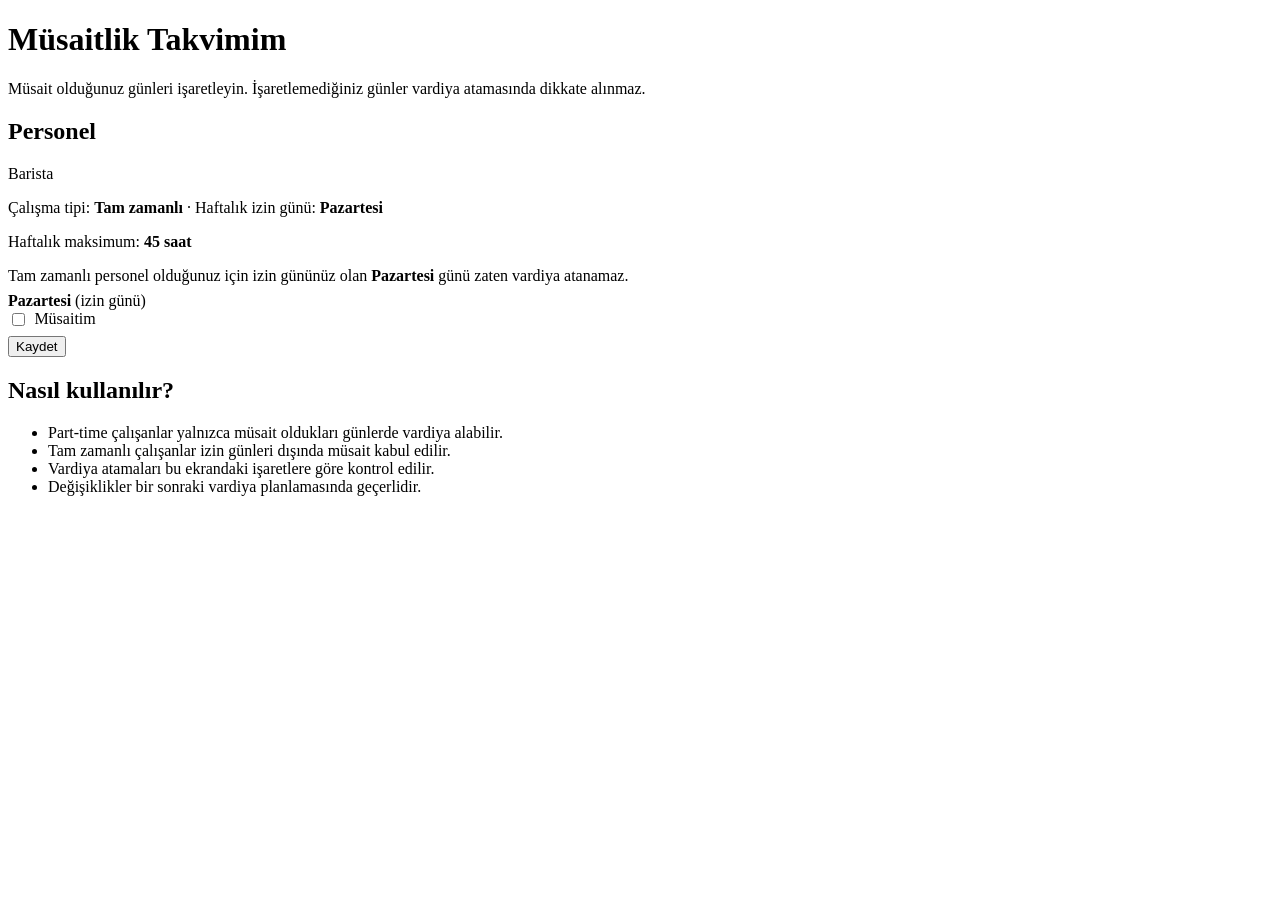
<file: src/main/resources/templates/musaitlik/index.html>
<!DOCTYPE html>
<html lang="tr" xmlns:th="http://www.thymeleaf.org">
<head th:replace="~{fragments/layout :: head('Müsaitlik')}"></head>
<body>
<nav th:replace="~{fragments/layout :: nav}"></nav>
<main class="kapsayici">
    <div th:replace="~{fragments/layout :: uyarilar}"></div>

    <div class="sayfa-baslik">
        <div>
            <h1>Müsaitlik Takvimim</h1>
            <p class="alt-yazi">Müsait olduğunuz günleri işaretleyin. İşaretlemediğiniz günler vardiya atamasında
                dikkate alınmaz.</p>
        </div>
    </div>

    <div class="izgara izgara-2">
        <section class="kart">
            <div class="kart-baslik">
                <h2 th:text="${personel.adSoyad}">Personel</h2>
                <span class="rozet" th:text="${personel.pozisyon.etiket}">Barista</span>
            </div>
            <p class="metin-soluk">
                Çalışma tipi: <strong th:text="${personel.calismaTipi.etiket}">Tam zamanlı</strong>
                <span th:if="${personel.haftalikOffGunu != null}">
                    &middot; Haftalık izin günü:
                    <strong th:text="${@yardim.gunAdi(personel.haftalikOffGunu)}">Pazartesi</strong>
                </span>
            </p>
            <p class="metin-soluk">Haftalık maksimum: <strong th:text="${personel.haftalikMaxSaat + ' saat'}">45 saat</strong></p>

            <div class="uyari uyari-bilgi mt-1" th:if="${personel.haftalikOffGunu != null}">
                Tam zamanlı personel olduğunuz için izin gününüz olan
                <strong th:text="${@yardim.gunAdi(personel.haftalikOffGunu)}">Pazartesi</strong>
                günü zaten vardiya atanamaz.
            </div>

            <form th:action="@{/musaitlik}" method="post" class="form-dikey mt-2">
                <div th:each="gun : ${gunler}" class="onay-kutu"
                     style="justify-content:space-between;border-bottom:1px solid var(--sinir);padding:.45rem 0;">
                    <span>
                        <strong th:text="${@yardim.gunAdi(gun)}">Pazartesi</strong>
                        <span class="metin-kucuk metin-soluk"
                              th:if="${personel.haftalikOffGunu != null and personel.haftalikOffGunu == gun}">
                            (izin günü)
                        </span>
                    </span>
                    <label style="display:flex;align-items:center;gap:.4rem;font-weight:500;">
                        <input type="checkbox" name="gunler" th:value="${gun}"
                               th:checked="${musaitlikler.get(gun)}">
                        Müsaitim
                    </label>
                </div>
                <button type="submit" class="btn btn-birincil mt-2">Kaydet</button>
            </form>
        </section>

        <section class="kart">
            <h2>Nasıl kullanılır?</h2>
            <ul class="metin-soluk">
                <li>Part-time çalışanlar yalnızca müsait oldukları günlerde vardiya alabilir.</li>
                <li>Tam zamanlı çalışanlar izin günleri dışında müsait kabul edilir.</li>
                <li>Vardiya atamaları bu ekrandaki işaretlere göre kontrol edilir.</li>
                <li>Değişiklikler bir sonraki vardiya planlamasında geçerlidir.</li>
            </ul>
        </section>
    </div>
</main>
</body>
</html>
</file>
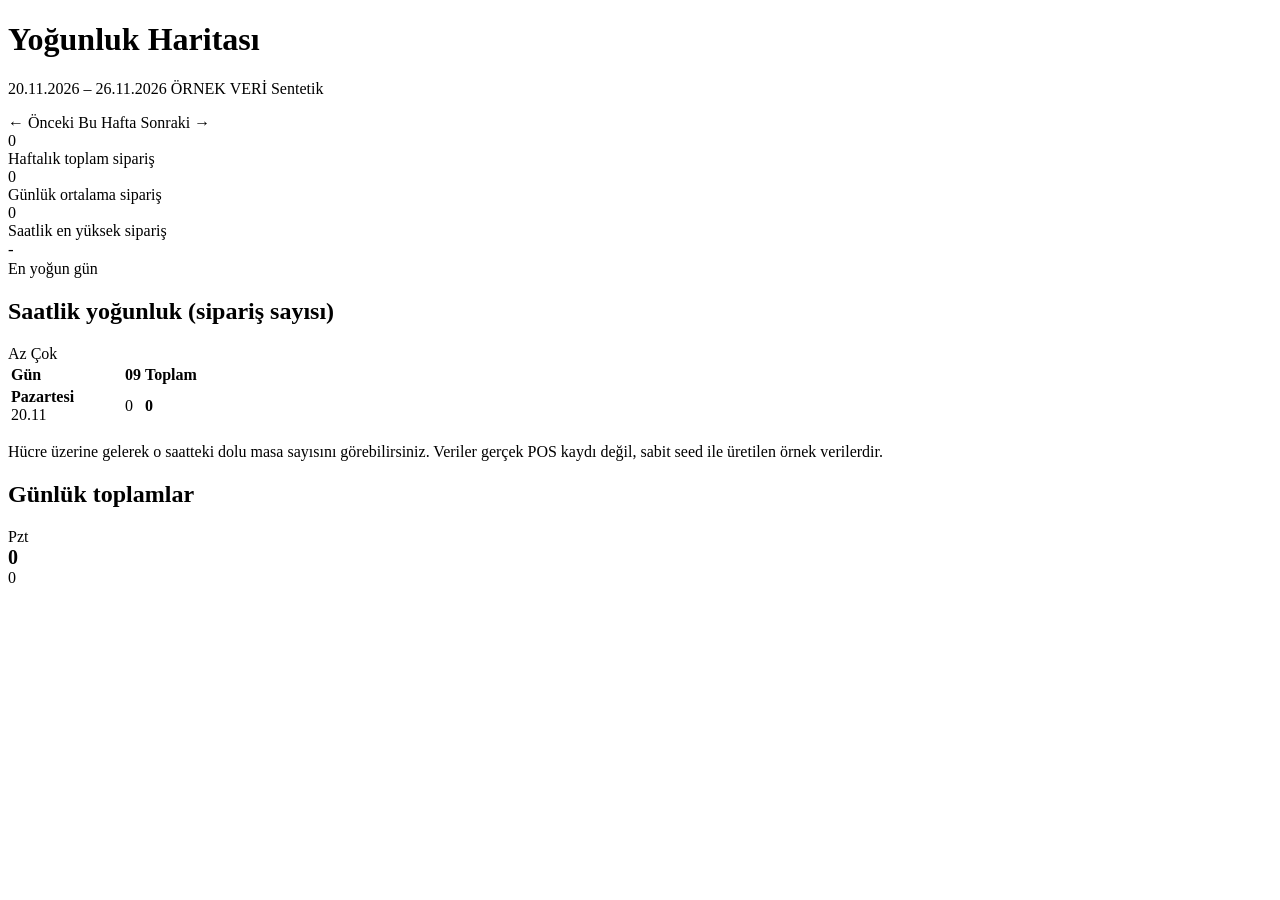
<file: src/main/resources/templates/yogunluk/index.html>
<!DOCTYPE html>
<html lang="tr" xmlns:th="http://www.thymeleaf.org">
<head th:replace="~{fragments/layout :: head('Yoğunluk')}"></head>
<body>
<nav th:replace="~{fragments/layout :: nav}"></nav>
<main class="kapsayici">
    <div th:replace="~{fragments/layout :: uyarilar}"></div>

    <div class="sayfa-baslik">
        <div>
            <h1>Yoğunluk Haritası</h1>
            <p class="alt-yazi">
                <span th:text="${@yardim.tarih(hafta.haftaBaslangici)}">20.11.2026</span>
                &ndash;
                <span th:text="${@yardim.tarih(hafta.haftaBitisi)}">26.11.2026</span>
                <span class="rozet rozet-sari">ÖRNEK VERİ</span>
                <span class="rozet rozet-gri">Sentetik</span>
            </p>
        </div>
        <div class="btn-grup">
            <a class="btn btn-sade" th:href="@{/yogunluk(hafta=${oncekiHafta})}">&larr; Önceki</a>
            <a class="btn btn-sade" th:href="@{/yogunluk(hafta=${bugun})}">Bu Hafta</a>
            <a class="btn btn-sade" th:href="@{/yogunluk(hafta=${sonrakiHafta})}">Sonraki &rarr;</a>
        </div>
    </div>

    <div class="izgara izgara-4 satir-arasi">
        <div class="istatistik">
            <div class="deger" th:text="${hafta.toplamSiparis}">0</div>
            <div class="etiket">Haftalık toplam sipariş</div>
        </div>
        <div class="istatistik">
            <div class="deger" th:text="${hafta.gunlukOrtalama}">0</div>
            <div class="etiket">Günlük ortalama sipariş</div>
        </div>
        <div class="istatistik">
            <div class="deger" th:text="${hafta.maxSiparis}">0</div>
            <div class="etiket">Saatlik en yüksek sipariş</div>
        </div>
        <div class="istatistik">
            <div class="deger" style="font-size:1.05rem;"
                  th:text="${hafta.enYogunGun != null ? @yardim.gunTarih(hafta.enYogunGun) : '-'}">-</div>
            <div class="etiket">En yoğun gün</div>
        </div>
    </div>

    <section class="kart">
        <div class="kart-baslik">
            <h2>Saatlik yoğunluk (sipariş sayısı)</h2>
            <div class="isi-lejant">
                <span>Az</span>
                <span class="kutu" style="background:rgba(47,107,79,0.10);"></span>
                <span class="kutu" style="background:rgba(47,107,79,0.30);"></span>
                <span class="kutu" style="background:rgba(47,107,79,0.50);"></span>
                <span class="kutu" style="background:rgba(47,107,79,0.70);"></span>
                <span class="kutu" style="background:rgba(47,107,79,0.92);"></span>
                <span>Çok</span>
            </div>
        </div>

        <div class="tablo-scroll">
            <table class="isi-tablo">
                <thead>
                <tr>
                    <th style="text-align:left;min-width:110px;">Gün</th>
                    <th th:each="saat : ${hafta.saatler}" th:text="${saat}">09</th>
                    <th>Toplam</th>
                </tr>
                </thead>
                <tbody>
                <tr th:each="satir : ${hafta.satirlar}">
                    <td style="text-align:left;">
                        <strong th:text="${@yardim.gunAdi(satir.tarih.dayOfWeek)}">Pazartesi</strong>
                        <div class="metin-kucuk metin-soluk" th:text="${@yardim.tarih(satir.tarih)}">20.11</div>
                    </td>
                    <td class="isi-hucre" th:each="h : ${satir.saatler}"
                        th:title="${h.baslik}"
                        th:style="|background:${h.renk};color:${h.yaziRengi};|"
                        th:text="${h.siparisSayisi}">0</td>
                    <td><strong th:text="${satir.toplamSiparis}">0</strong></td>
                </tr>
                </tbody>
            </table>
        </div>
        <p class="metin-soluk metin-kucuk mt-1">
            Hücre üzerine gelerek o saatteki dolu masa sayısını görebilirsiniz. Veriler gerçek POS kaydı değil,
            sabit seed ile üretilen örnek verilerdir.
        </p>
    </section>

    <section class="kart">
        <h2>Günlük toplamlar</h2>
        <div class="izgara izgara-4">
            <div th:each="satir : ${hafta.satirlar}">
                <div class="metin-kucuk metin-soluk"
                     th:text="${@yardim.gunAdi(satir.tarih.dayOfWeek) + ' ' + @yardim.tarih(satir.tarih)}">Pzt</div>
                <div style="font-size:1.25rem;font-weight:700;color:var(--kahve);"
                     th:text="${satir.toplamSiparis}">0</div>
                <div class="metin-kucuk metin-soluk" th:text="${satir.ortalama} + ' sipariş/saat ortalama'">0</div>
            </div>
        </div>
    </section>
</main>
</body>
</html>
</file>
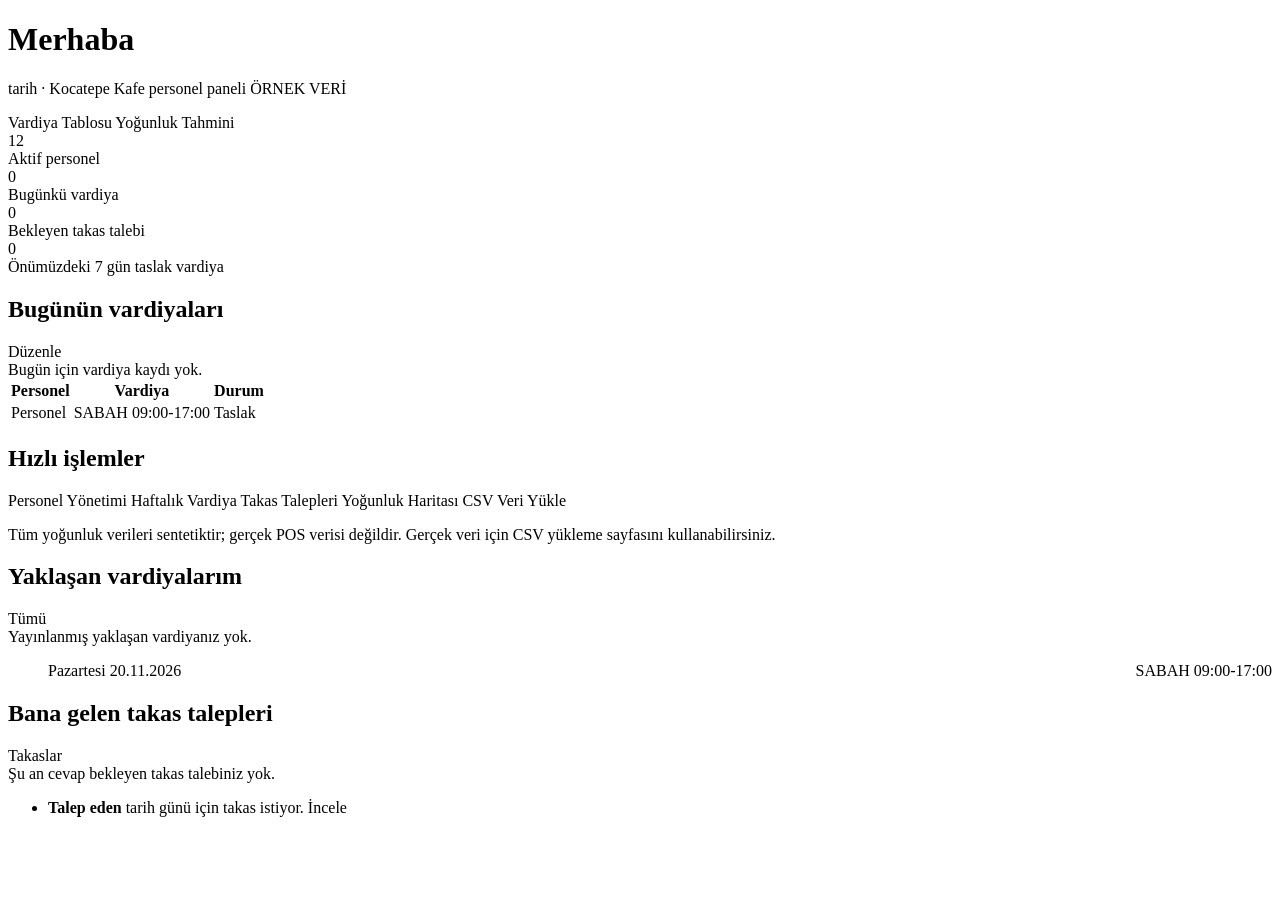
<file: src/main/resources/templates/dashboard.html>
<!DOCTYPE html>
<html lang="tr" xmlns:th="http://www.thymeleaf.org"
      xmlns:sec="http://www.thymeleaf.org/extras/spring-security">
<head th:replace="~{fragments/layout :: head('Panel')}"></head>
<body>
<nav th:replace="~{fragments/layout :: nav}"></nav>

<main class="kapsayici">
    <div th:replace="~{fragments/layout :: uyarilar}"></div>

    <div class="sayfa-baslik">
        <div>
            <h1>Merhaba</h1>
            <p class="alt-yazi">
                <span th:text="${@yardim.tarih(bugun)}">tarih</span>
                &middot; Kocatepe Kafe personel paneli
                <span class="rozet rozet-sari">ÖRNEK VERİ</span>
            </p>
        </div>
        <div class="btn-grup" sec:authorize="hasRole('YONETICI')">
            <a class="btn btn-birincil" th:href="@{/vardiya}">Vardiya Tablosu</a>
            <a class="btn btn-sade" th:href="@{/tahmin}">Yoğunluk Tahmini</a>
        </div>
    </div>

    <!-- YONETICI PANELI -->
    <div sec:authorize="hasRole('YONETICI')">
        <div class="izgara izgara-4 satir-arasi">
            <div class="istatistik">
                <div class="deger" th:text="${aktifPersonel}">12</div>
                <div class="etiket">Aktif personel</div>
            </div>
            <div class="istatistik">
                <div class="deger" th:text="${#lists.size(bugunkuVardiyalar)}">0</div>
                <div class="etiket">Bugünkü vardiya</div>
            </div>
            <div class="istatistik">
                <div class="deger" th:text="${bekleyenTakas}">0</div>
                <div class="etiket">Bekleyen takas talebi</div>
            </div>
            <div class="istatistik">
                <div class="deger" th:text="${taslakVardiya}">0</div>
                <div class="etiket">Önümüzdeki 7 gün taslak vardiya</div>
            </div>
        </div>

        <div class="izgara izgara-2">
            <section class="kart">
                <div class="kart-baslik">
                    <h2>Bugünün vardiyaları</h2>
                    <a class="btn btn-kucuk btn-sade" th:href="@{/vardiya(bugun=${bugun})}">Düzenle</a>
                </div>
                <div class="bos-durum" th:if="${#lists.isEmpty(bugunkuVardiyalar)}">
                    Bugün için vardiya kaydı yok.
                </div>
                <div class="tablo-scroll" th:unless="${#lists.isEmpty(bugunkuVardiyalar)}">
                    <table>
                        <thead>
                        <tr><th>Personel</th><th>Vardiya</th><th>Durum</th></tr>
                        </thead>
                        <tbody>
                        <tr th:each="v : ${bugunkuVardiyalar}">
                            <td th:text="${v.personel.adSoyad}">Personel</td>
                            <td>
                                <span class="rozet" th:text="${v.vardiyaTipi.etiket}">SABAH</span>
                                <span class="metin-kucuk metin-soluk"
                                      th:text="${@yardim.vardiyaSaat(v.vardiyaTipi)}">09:00-17:00</span>
                            </td>
                            <td>
                                <span class="rozet"
                                      th:classappend="${v.durum.name() == 'YAYINDA'} ? 'rozet-yesil' : 'rozet-sari'"
                                      th:text="${v.durum.etiket}">Taslak</span>
                            </td>
                        </tr>
                        </tbody>
                    </table>
                </div>
            </section>

            <section class="kart">
                <div class="kart-baslik">
                    <h2>Hızlı işlemler</h2>
                </div>
                <div class="btn-grup">
                    <a class="btn btn-kahve" th:href="@{/personel}">Personel Yönetimi</a>
                    <a class="btn btn-sade" th:href="@{/vardiya}">Haftalık Vardiya</a>
                    <a class="btn btn-sade" th:href="@{/takas}">Takas Talepleri</a>
                    <a class="btn btn-sade" th:href="@{/yogunluk}">Yoğunluk Haritası</a>
                    <a class="btn btn-sade" th:href="@{/csv}">CSV Veri Yükle</a>
                </div>
                <p class="metin-soluk mt-2">
                    Tüm yoğunluk verileri sentetiktir; gerçek POS verisi değildir. Gerçek veri için CSV yükleme
                    sayfasını kullanabilirsiniz.
                </p>
            </section>
        </div>
    </div>

    <!-- CALISAN PANELI -->
    <div sec:authorize="hasRole('CALISAN')">
        <div class="izgara izgara-2">
            <section class="kart">
                <div class="kart-baslik">
                    <h2>Yaklaşan vardiyalarım</h2>
                    <a class="btn btn-kucuk btn-sade" th:href="@{/vardiya}">Tümü</a>
                </div>
                <div class="bos-durum" th:if="${#lists.isEmpty(yaklasanVardiyalar)}">
                    Yayınlanmış yaklaşan vardiyanız yok.
                </div>
                <ul class="liste-temiz" th:unless="${#lists.isEmpty(yaklasanVardiyalar)}">
                    <li th:each="v : ${yaklasanVardiyalar}" style="display:flex;justify-content:space-between;gap:.5rem;">
                        <span th:text="${@yardim.gunTarih(v.tarih)}">Pazartesi 20.11.2026</span>
                        <span>
                            <span class="rozet" th:text="${v.vardiyaTipi.etiket}">SABAH</span>
                            <span class="metin-kucuk metin-soluk"
                                  th:text="${@yardim.vardiyaSaat(v.vardiyaTipi)}">09:00-17:00</span>
                        </span>
                    </li>
                </ul>
            </section>

            <section class="kart">
                <div class="kart-baslik">
                    <h2>Bana gelen takas talepleri</h2>
                    <a class="btn btn-kucuk btn-sade" th:href="@{/takas}">Takaslar</a>
                </div>
                <div class="bos-durum" th:if="${#lists.isEmpty(gelenTalepler)}">
                    Şu an cevap bekleyen takas talebiniz yok.
                </div>
                <ul class="liste-temiz" th:unless="${#lists.isEmpty(gelenTalepler)}">
                    <li th:each="t : ${gelenTalepler}">
                        <strong th:text="${t.talepEden.adSoyad}">Talep eden</strong>
                        <span th:text="${@yardim.gunTarih(t.vardiya.tarih)}">tarih</span> günü için takas istiyor.
                        <a th:href="@{/takas}">İncele</a>
                    </li>
                </ul>
            </section>
        </div>
    </div>
</main>
</body>
</html>
</file>
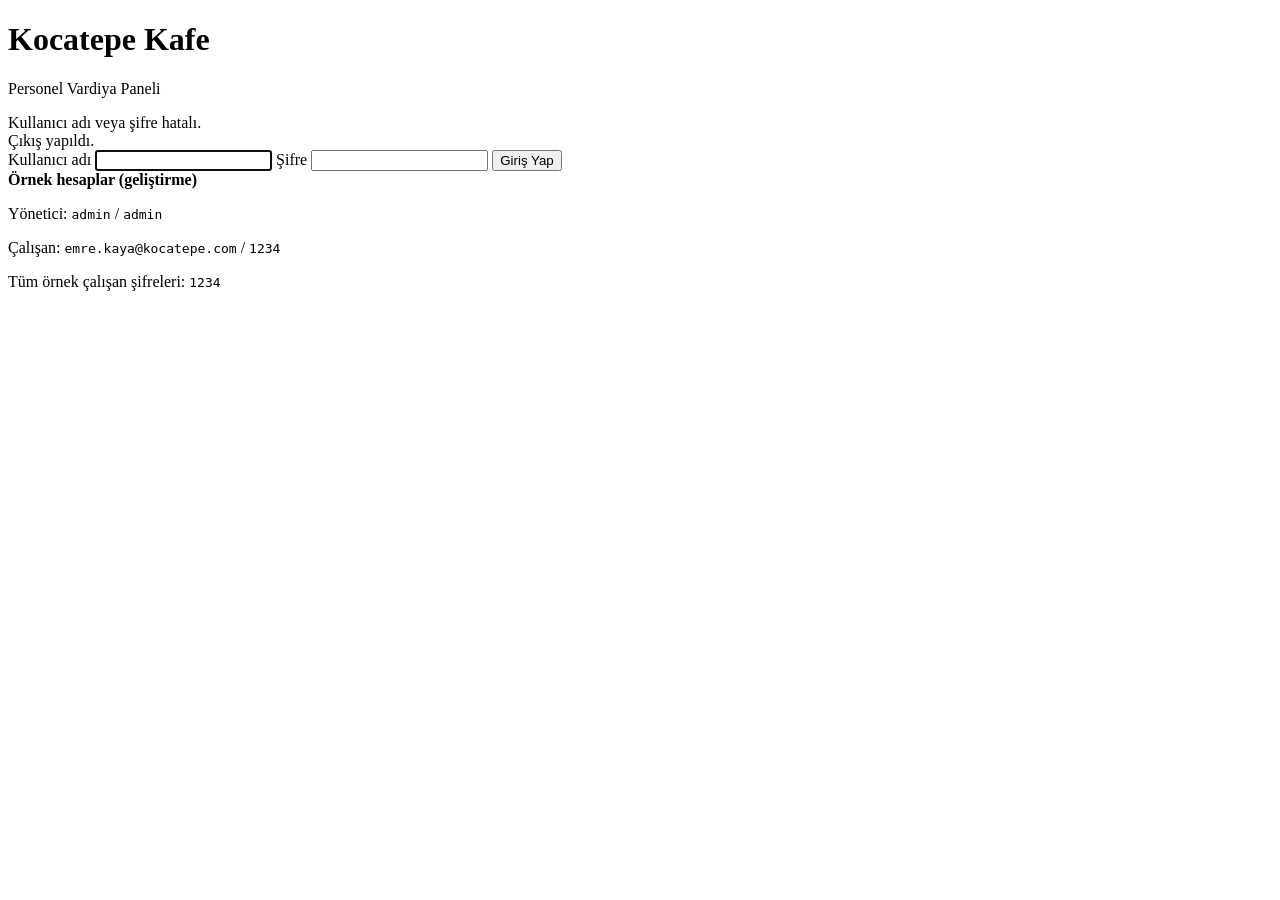
<file: src/main/resources/templates/login.html>
<!DOCTYPE html>
<html lang="tr" xmlns:th="http://www.thymeleaf.org">
<head>
    <meta charset="UTF-8">
    <meta name="viewport" content="width=device-width, initial-scale=1.0">
    <title>Giriş - Kocatepe Kafe</title>
    <link rel="stylesheet" th:href="@{/css/style.css}">
</head>
<body class="login-sayfa">
<div class="login-kart">
    <div class="marka">
        <h1>Kocatepe Kafe</h1>
        <p>Personel Vardiya Paneli</p>
    </div>

    <div class="uyari uyari-hata" th:if="${param.error}">
        Kullanıcı adı veya şifre hatalı.
    </div>
    <div class="uyari uyari-basari" th:if="${param.logout}">
        Çıkış yapıldı.
    </div>

    <form th:action="@{/giris}" method="post" class="form-dikey">
        <label for="username">Kullanıcı adı</label>
        <input type="text" id="username" name="username" autocomplete="username" required autofocus>

        <label for="password">Şifre</label>
        <input type="password" id="password" name="password" autocomplete="current-password" required>

        <button type="submit" class="btn btn-birincil btn-tam">Giriş Yap</button>
    </form>

    <div class="ornek-bilgi">
        <strong>Örnek hesaplar (geliştirme)</strong>
        <p>Yönetici: <code>admin</code> / <code>admin</code></p>
        <p>Çalışan: <code>emre.kaya@kocatepe.com</code> / <code>1234</code></p>
        <p>Tüm örnek çalışan şifreleri: <code>1234</code></p>
    </div>
</div>
</body>
</html>
</file>
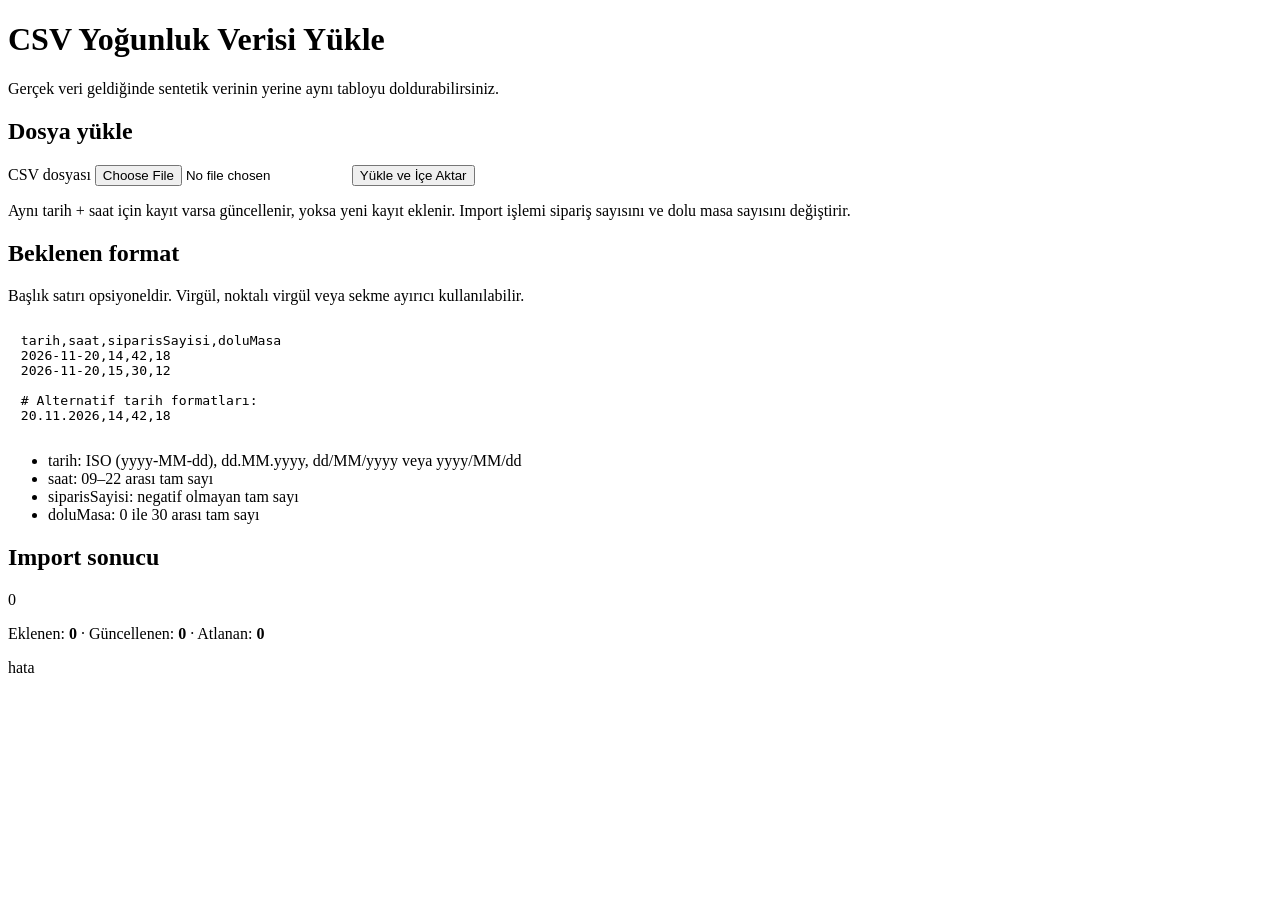
<file: src/main/resources/templates/csv/upload.html>
<!DOCTYPE html>
<html lang="tr" xmlns:th="http://www.thymeleaf.org">
<head th:replace="~{fragments/layout :: head('CSV Yükle')}"></head>
<body>
<nav th:replace="~{fragments/layout :: nav}"></nav>
<main class="kapsayici">
    <div th:replace="~{fragments/layout :: uyarilar}"></div>

    <div class="sayfa-baslik">
        <div>
            <h1>CSV Yoğunluk Verisi Yükle</h1>
            <p class="alt-yazi">Gerçek veri geldiğinde sentetik verinin yerine aynı tabloyu doldurabilirsiniz.</p>
        </div>
    </div>

    <div class="izgara izgara-2">
        <section class="kart">
            <h2>Dosya yükle</h2>
            <form th:action="@{/csv/yukle}" method="post" enctype="multipart/form-data" class="form-dikey">
                <label for="dosya">CSV dosyası</label>
                <input type="file" id="dosya" name="dosya" accept=".csv,text/csv" required>
                <button type="submit" class="btn btn-birincil mt-1">Yükle ve İçe Aktar</button>
            </form>
            <p class="metin-soluk mt-2">
                Aynı tarih + saat için kayıt varsa güncellenir, yoksa yeni kayıt eklenir.
                Import işlemi sipariş sayısını ve dolu masa sayısını değiştirir.
            </p>
        </section>

        <section class="kart">
            <h2>Beklenen format</h2>
            <p class="metin-soluk">Başlık satırı opsiyoneldir. Virgül, noktalı virgül veya sekme ayırıcı kullanılabilir.</p>
            <pre style="background:var(--krem);padding:.8rem;border-radius:8px;overflow-x:auto;font-size:.82rem;">tarih,saat,siparisSayisi,doluMasa
2026-11-20,14,42,18
2026-11-20,15,30,12

# Alternatif tarih formatları:
20.11.2026,14,42,18</pre>
            <ul class="metin-soluk metin-kucuk">
                <li>tarih: ISO (yyyy-MM-dd), dd.MM.yyyy, dd/MM/yyyy veya yyyy/MM/dd</li>
                <li>saat: 09–22 arası tam sayı</li>
                <li>siparisSayisi: negatif olmayan tam sayı</li>
                <li>doluMasa: 0 ile 30 arası tam sayı</li>
            </ul>
        </section>
    </div>

    <section class="kart" th:if="${sonuc != null}">
        <div class="kart-baslik">
            <h2>Import sonucu</h2>
            <span class="rozet rozet-yesil" th:text="${sonuc.toplam + ' kayit islendi'}">0</span>
        </div>
        <p>Eklenen: <strong th:text="${sonuc.eklenen}">0</strong> &middot;
            Güncellenen: <strong th:text="${sonuc.guncellenen}">0</strong> &middot;
            Atlanan: <strong th:text="${sonuc.atlanan}">0</strong></p>
        <div class="uyari uyari-hata" th:if="${not #lists.isEmpty(sonuc.hatalar)}">
            <div th:each="h : ${sonuc.hatalar}" th:text="${h}">hata</div>
        </div>
    </section>
</main>
</body>
</html>
</file>
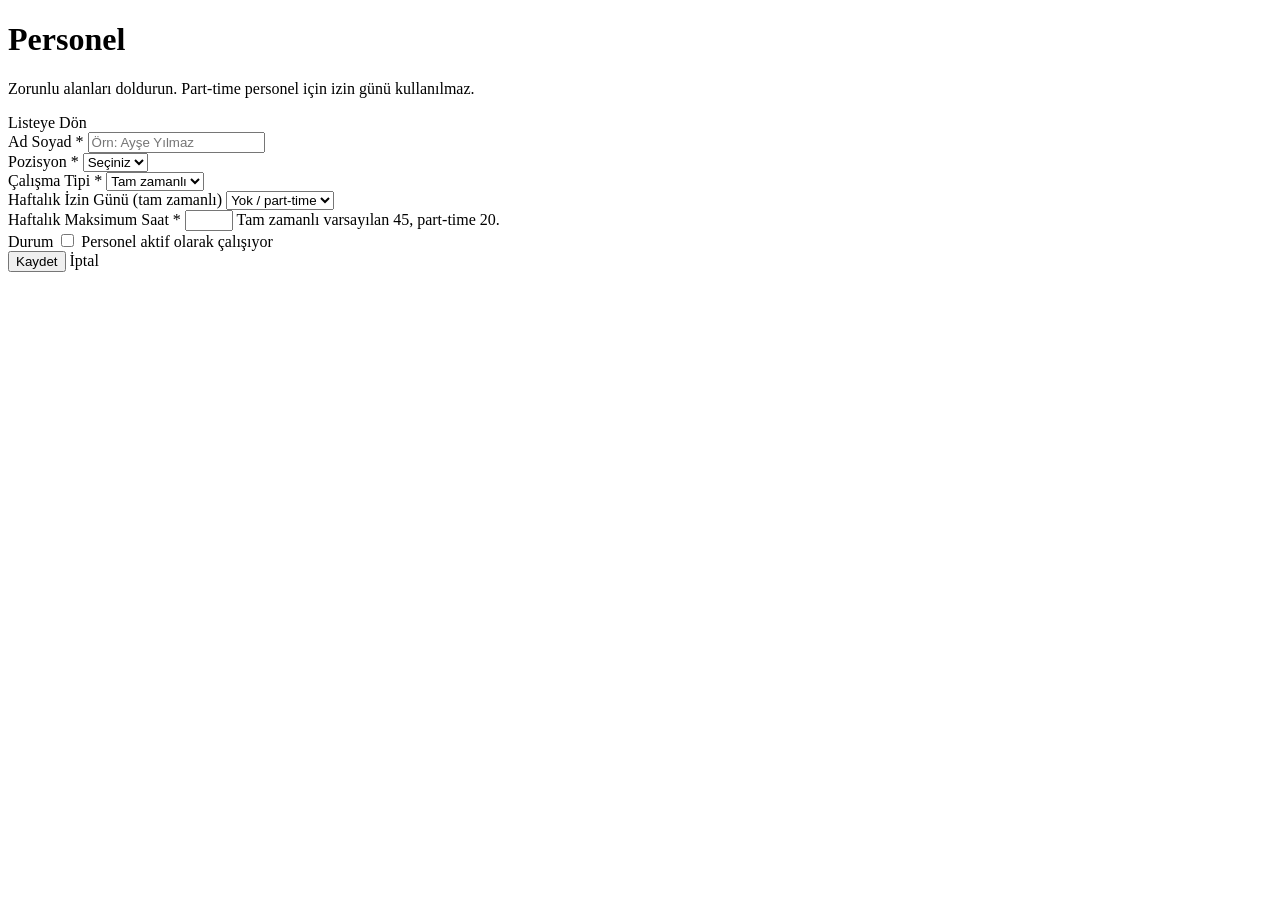
<file: src/main/resources/templates/personel/form.html>
<!DOCTYPE html>
<html lang="tr" xmlns:th="http://www.thymeleaf.org">
<head th:replace="~{fragments/layout :: head(${baslik})}"></head>
<body>
<nav th:replace="~{fragments/layout :: nav}"></nav>
<main class="kapsayici">
    <div class="sayfa-baslik">
        <div>
            <h1 th:text="${baslik}">Personel</h1>
            <p class="alt-yazi">Zorunlu alanları doldurun. Part-time personel için izin günü kullanılmaz.</p>
        </div>
        <a class="btn btn-sade" th:href="@{/personel}">Listeye Dön</a>
    </div>

    <section class="kart" style="max-width:720px;">
        <form th:action="${form.id == null} ? @{/personel/yeni} : @{/personel/{id}/duzenle(id=${form.id})}"
              th:object="${form}" method="post" class="form-dikey">
            <div class="uyari uyari-hata" th:if="${#fields.hasGlobalErrors()}">
                <div th:each="err : ${#fields.globalErrors()}" th:text="${err}"></div>
            </div>
            <div class="form-satir">
                <div class="form-grup">
                    <label for="adSoyad">Ad Soyad *</label>
                    <input type="text" id="adSoyad" th:field="*{adSoyad}" placeholder="Örn: Ayşe Yılmaz">
                    <span class="metin-kucuk" style="color:var(--kirmizi);"
                          th:if="${#fields.hasErrors('adSoyad')}" th:errors="*{adSoyad}"></span>
                </div>
                <div class="form-grup">
                    <label for="pozisyon">Pozisyon *</label>
                    <select id="pozisyon" th:field="*{pozisyon}">
                        <option value="">Seçiniz</option>
                        <option th:each="p : ${pozisyonlar}" th:value="${p}" th:text="${p.etiket}">Barista</option>
                    </select>
                    <span class="metin-kucuk" style="color:var(--kirmizi);"
                          th:if="${#fields.hasErrors('pozisyon')}" th:errors="*{pozisyon}"></span>
                </div>
            </div>

            <div class="form-satir">
                <div class="form-grup">
                    <label for="calismaTipi">Çalışma Tipi *</label>
                    <select id="calismaTipi" th:field="*{calismaTipi}">
                        <option th:each="c : ${calismaTipleri}" th:value="${c}" th:text="${c.etiket}">Tam zamanlı</option>
                    </select>
                </div>
                <div class="form-grup">
                    <label for="haftalikOffGunu">Haftalık İzin Günü (tam zamanlı)</label>
                    <select id="haftalikOffGunu" th:field="*{haftalikOffGunu}">
                        <option value="">Yok / part-time</option>
                        <option th:each="g : ${gunler}" th:value="${g}" th:text="${@yardim.gunAdi(g)}">Pazartesi</option>
                    </select>
                </div>
            </div>

            <div class="form-satir">
                <div class="form-grup">
                    <label for="haftalikMaxSaat">Haftalık Maksimum Saat *</label>
                    <input type="number" id="haftalikMaxSaat" th:field="*{haftalikMaxSaat}" min="1" max="80">
                    <span class="metin-kucuk metin-soluk">Tam zamanlı varsayılan 45, part-time 20.</span>
                    <span class="metin-kucuk" style="color:var(--kirmizi);"
                          th:if="${#fields.hasErrors('haftalikMaxSaat')}" th:errors="*{haftalikMaxSaat}"></span>
                </div>
                <div class="form-grup">
                    <label>Durum</label>
                    <label class="onay-kutu">
                        <input type="checkbox" th:field="*{aktif}">
                        Personel aktif olarak çalışıyor
                    </label>
                </div>
            </div>

            <div class="btn-grup mt-2">
                <button type="submit" class="btn btn-birincil">Kaydet</button>
                <a class="btn btn-sade" th:href="@{/personel}">İptal</a>
            </div>
        </form>
    </section>
</main>

<script>
    // Çalışma tipi değişince makul varsayılan haftalık limiti öner.
    (function () {
        const tip = document.getElementById('calismaTipi');
        const saat = document.getElementById('haftalikMaxSaat');
        if (!tip || !saat) return;
        tip.addEventListener('change', function () {
            if (!saat.value || saat.value === '45' || saat.value === '20') {
                saat.value = tip.value === 'PART_TIME' ? 20 : 45;
            }
        });
    })();
</script>
</body>
</html>
</file>
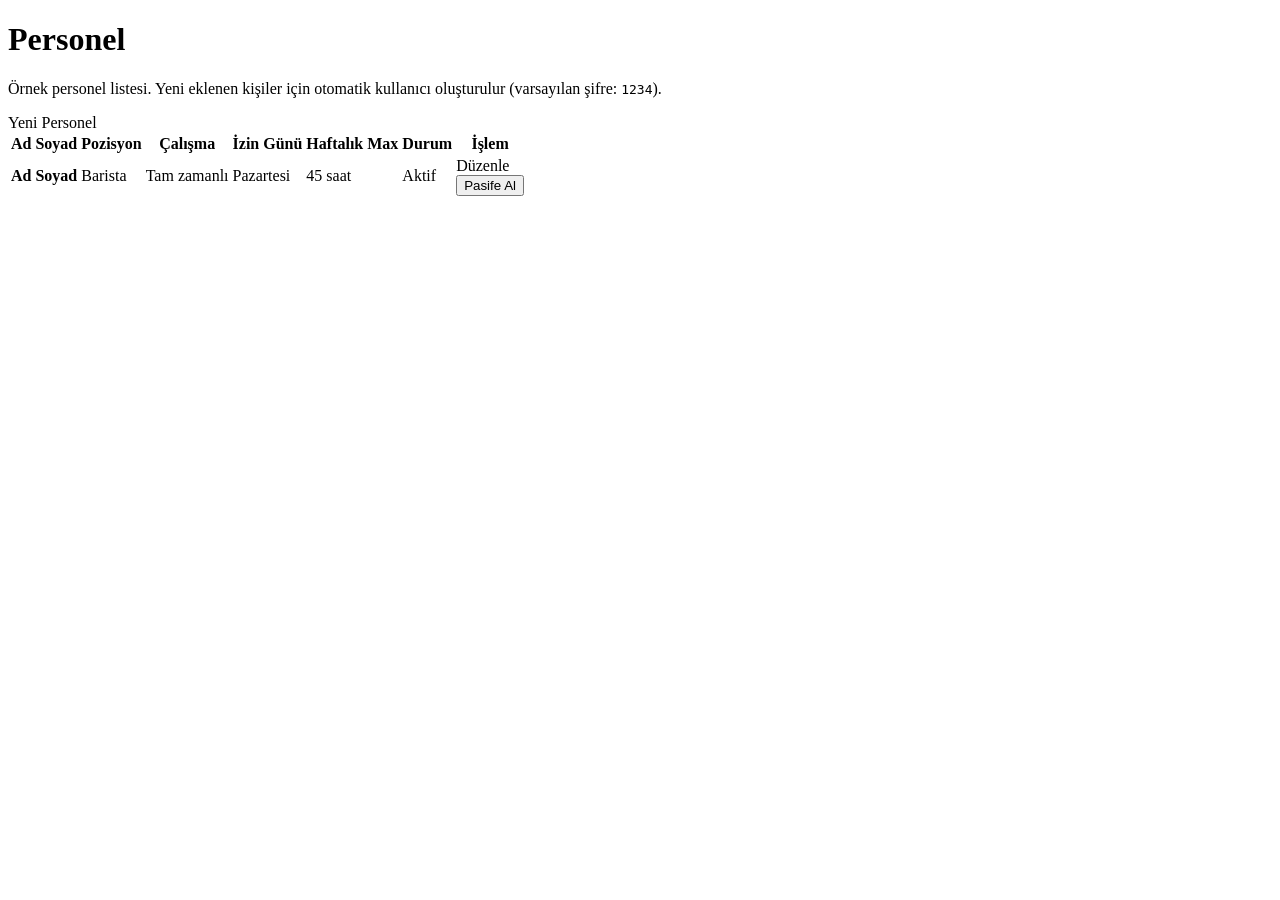
<file: src/main/resources/templates/personel/liste.html>
<!DOCTYPE html>
<html lang="tr" xmlns:th="http://www.thymeleaf.org">
<head th:replace="~{fragments/layout :: head('Personel')}"></head>
<body>
<nav th:replace="~{fragments/layout :: nav}"></nav>
<main class="kapsayici">
    <div th:replace="~{fragments/layout :: uyarilar}"></div>

    <div class="sayfa-baslik">
        <div>
            <h1>Personel</h1>
            <p class="alt-yazi">Örnek personel listesi. Yeni eklenen kişiler için otomatik kullanıcı oluşturulur
                (varsayılan şifre: <code>1234</code>).</p>
        </div>
        <a class="btn btn-birincil" th:href="@{/personel/yeni}">Yeni Personel</a>
    </div>

    <section class="kart">
        <div class="tablo-scroll">
            <table>
                <thead>
                <tr>
                    <th>Ad Soyad</th>
                    <th>Pozisyon</th>
                    <th>Çalışma</th>
                    <th>İzin Günü</th>
                    <th>Haftalık Max</th>
                    <th>Durum</th>
                    <th class="sag">İşlem</th>
                </tr>
                </thead>
                <tbody>
                <tr th:each="p : ${personeller}">
                    <td><strong th:text="${p.adSoyad}">Ad Soyad</strong></td>
                    <td th:text="${p.pozisyon.etiket}">Barista</td>
                    <td th:text="${p.calismaTipi.etiket}">Tam zamanlı</td>
                    <td th:text="${p.haftalikOffGunu != null ? @yardim.gunAdi(p.haftalikOffGunu) : '-'}">Pazartesi</td>
                    <td th:text="${p.haftalikMaxSaat + ' saat'}">45 saat</td>
                    <td>
                        <span class="rozet"
                              th:classappend="${p.aktif} ? 'rozet-yesil' : 'rozet-gri'"
                              th:text="${p.aktif ? 'Aktif' : 'Pasif'}">Aktif</span>
                    </td>
                    <td class="sag">
                        <div class="btn-grup" style="justify-content:flex-end;">
                            <a class="btn btn-kucuk btn-sade" th:href="@{/personel/{id}/duzenle(id=${p.id})}">Düzenle</a>
                            <form th:action="@{/personel/{id}/durum(id=${p.id})}" method="post" class="mb-0">
                                <button type="submit" class="btn btn-kucuk"
                                        th:classappend="${p.aktif} ? 'btn-tehlike' : 'btn-birincil'"
                                        th:text="${p.aktif ? 'Pasife Al' : 'Aktif Et'}">Pasife Al</button>
                            </form>
                        </div>
                    </td>
                </tr>
                </tbody>
            </table>
        </div>
    </section>
</main>
</body>
</html>
</file>
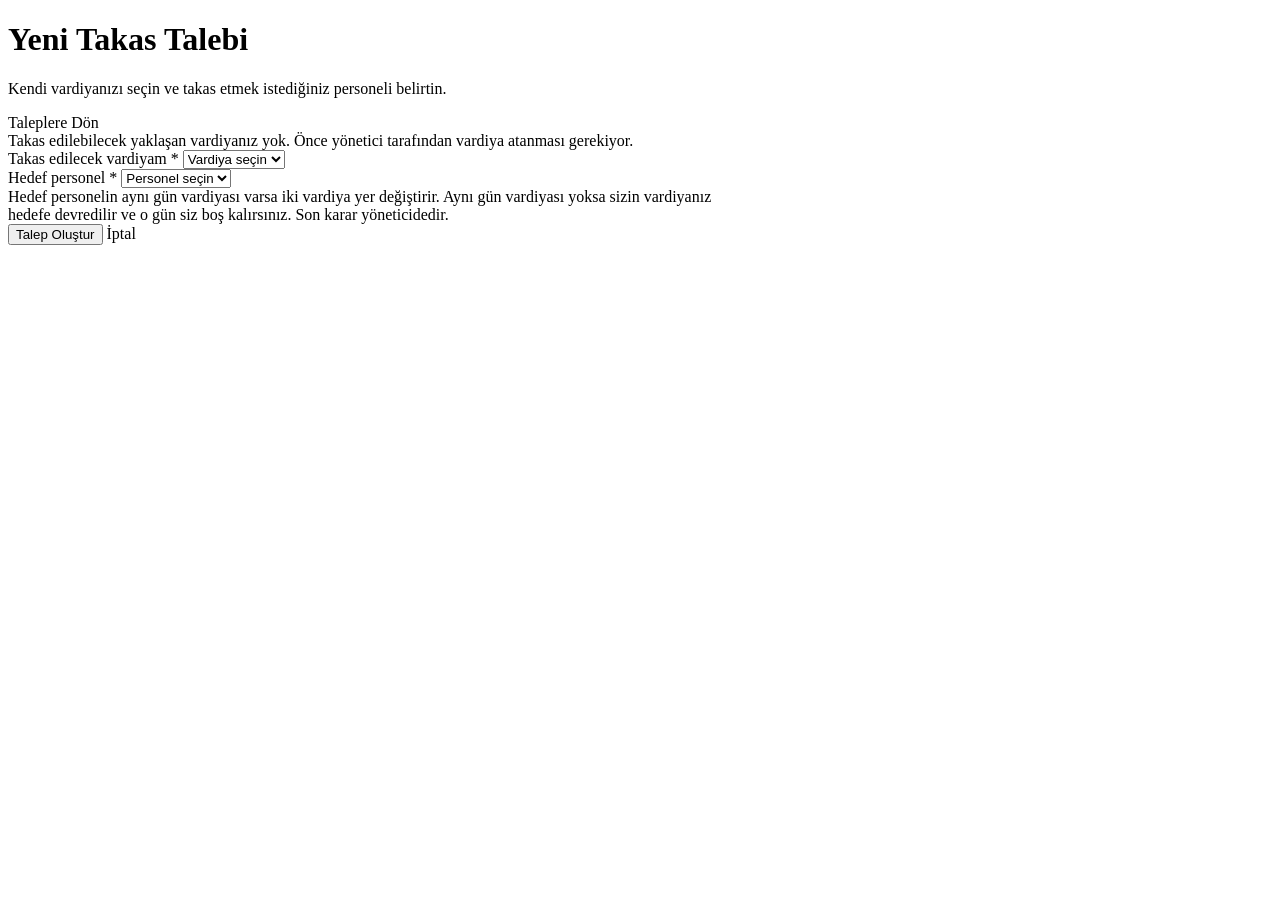
<file: src/main/resources/templates/takas/form.html>
<!DOCTYPE html>
<html lang="tr" xmlns:th="http://www.thymeleaf.org">
<head th:replace="~{fragments/layout :: head('Yeni Takas')}"></head>
<body>
<nav th:replace="~{fragments/layout :: nav}"></nav>
<main class="kapsayici">
    <div th:replace="~{fragments/layout :: uyarilar}"></div>

    <div class="sayfa-baslik">
        <div>
            <h1>Yeni Takas Talebi</h1>
            <p class="alt-yazi">Kendi vardiyanızı seçin ve takas etmek istediğiniz personeli belirtin.</p>
        </div>
        <a class="btn btn-sade" th:href="@{/takas}">Taleplere Dön</a>
    </div>

    <section class="kart" style="max-width:720px;">
        <div class="bos-durum" th:if="${#lists.isEmpty(vardiyalar)}">
            Takas edilebilecek yaklaşan vardiyanız yok. Önce yönetici tarafından vardiya atanması gerekiyor.
        </div>

        <form th:action="@{/takas/yeni}" method="post" th:object="${form}" class="form-dikey"
              th:if="${not #lists.isEmpty(vardiyalar)}">
            <div class="form-grup">
                <label for="vardiyaId">Takas edilecek vardiyam *</label>
                <select id="vardiyaId" th:field="*{vardiyaId}">
                    <option value="">Vardiya seçin</option>
                    <option th:each="v : ${vardiyalar}" th:value="${v.id}"
                            th:text="${@yardim.gunTarih(v.tarih) + ' - ' + v.vardiyaTipi.etiket + ' (' + @yardim.vardiyaSaat(v.vardiyaTipi) + ')' + (v.durum.name() == 'TASLAK' ? ' [Taslak]' : '')}">
                        Vardiya
                    </option>
                </select>
                <span class="metin-kucuk" style="color:var(--kirmizi);"
                      th:if="${#fields.hasErrors('vardiyaId')}" th:errors="*{vardiyaId}"></span>
            </div>

            <div class="form-grup">
                <label for="hedefPersonelId">Hedef personel *</label>
                <select id="hedefPersonelId" th:field="*{hedefPersonelId}">
                    <option value="">Personel seçin</option>
                    <option th:each="p : ${hedefler}" th:value="${p.id}"
                            th:text="${p.adSoyad + ' - ' + p.pozisyon.etiket + ' (' + p.calismaTipi.etiket + ')'}">
                        Personel
                    </option>
                </select>
                <span class="metin-kucuk" style="color:var(--kirmizi);"
                      th:if="${#fields.hasErrors('hedefPersonelId')}" th:errors="*{hedefPersonelId}"></span>
            </div>

            <div class="uyari uyari-bilgi">
                Hedef personelin aynı gün vardiyası varsa iki vardiya yer değiştirir. Aynı gün vardiyası yoksa
                sizin vardiyanız hedefe devredilir ve o gün siz boş kalırsınız. Son karar yöneticidedir.
            </div>

            <div class="btn-grup">
                <button type="submit" class="btn btn-birincil">Talep Oluştur</button>
                <a class="btn btn-sade" th:href="@{/takas}">İptal</a>
            </div>
        </form>
    </section>
</main>
</body>
</html>
</file>
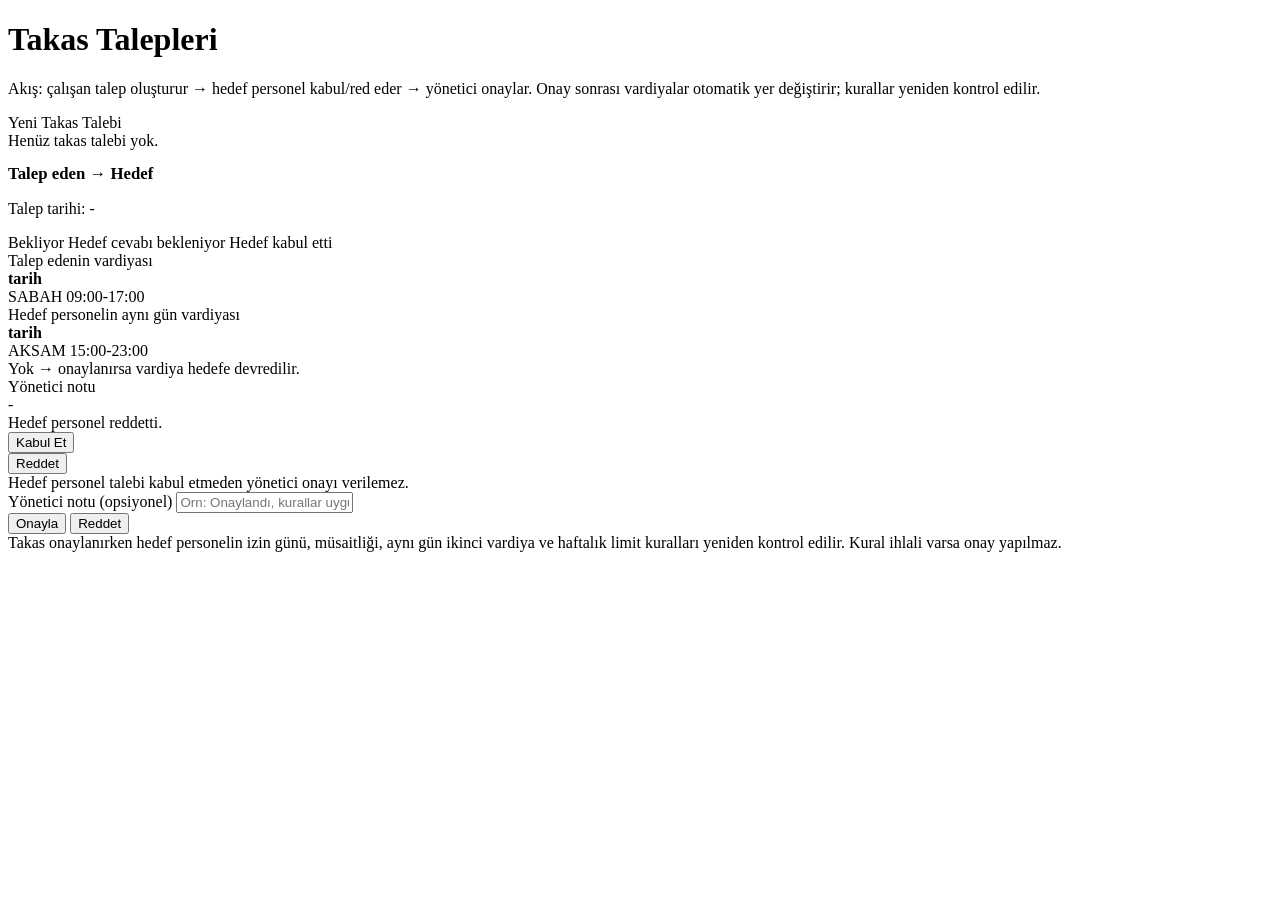
<file: src/main/resources/templates/takas/liste.html>
<!DOCTYPE html>
<html lang="tr" xmlns:th="http://www.thymeleaf.org"
      xmlns:sec="http://www.thymeleaf.org/extras/spring-security">
<head th:replace="~{fragments/layout :: head('Takas Talepleri')}"></head>
<body>
<nav th:replace="~{fragments/layout :: nav}"></nav>
<main class="kapsayici">
    <div th:replace="~{fragments/layout :: uyarilar}"></div>

    <div class="sayfa-baslik">
        <div>
            <h1>Takas Talepleri</h1>
            <p class="alt-yazi">
                Akış: çalışan talep oluşturur &rarr; hedef personel kabul/red eder &rarr; yönetici onaylar.
                Onay sonrası vardiyalar otomatik yer değiştirir; kurallar yeniden kontrol edilir.
            </p>
        </div>
        <a sec:authorize="hasRole('CALISAN')" class="btn btn-birincil" th:href="@{/takas/yeni}">Yeni Takas Talebi</a>
    </div>

    <div class="bos-durum" th:if="${#lists.isEmpty(takaslar)}">
        Henüz takas talebi yok.
    </div>

    <div class="izgara" th:unless="${#lists.isEmpty(takaslar)}">
        <section class="kart" th:each="t : ${takaslar}">
            <div class="kart-baslik">
                <div>
                    <h2 style="font-size:1.05rem;">
                        <span th:text="${t.talepEden.adSoyad}">Talep eden</span>
                        &rarr;
                        <span th:text="${t.hedefPersonel.adSoyad}">Hedef</span>
                    </h2>
                    <p class="metin-soluk metin-kucuk">
                        Talep tarihi: <span th:text="${@yardim.tarihSaat(t.olusturmaTarihi)}">-</span>
                    </p>
                </div>
                <div class="btn-grup">
                    <span class="rozet"
                          th:classappend="${t.durum.name() == 'ONAYLANDI' ? 'rozet-yesil' : (t.durum.name() == 'REDDEDILDI' ? 'rozet-kirmizi' : 'rozet-sari')}"
                          th:text="${t.durum.etiket}">Bekliyor</span>
                    <span class="rozet rozet-gri" th:if="${t.hedefBekliyor}">Hedef cevabı bekleniyor</span>
                    <span class="rozet rozet-yesil" th:if="${t.hedefKabulEtti and t.durum.name() == 'BEKLIYOR'}">Hedef kabul etti</span>
                </div>
            </div>

            <div class="izgara izgara-3">
                <div>
                    <div class="metin-kucuk metin-soluk">Talep edenin vardiyası</div>
                    <strong th:text="${@yardim.gunTarih(t.vardiya.tarih)}">tarih</strong>
                    <div>
                        <span class="rozet" th:text="${t.vardiya.vardiyaTipi.etiket}">SABAH</span>
                        <span class="metin-kucuk metin-soluk"
                              th:text="${@yardim.vardiyaSaat(t.vardiya.vardiyaTipi)}">09:00-17:00</span>
                    </div>
                </div>
                <div>
                    <div class="metin-kucuk metin-soluk">Hedef personelin aynı gün vardiyası</div>
                    <div th:if="${t.hedefVardiya != null}">
                        <strong th:text="${@yardim.gunTarih(t.hedefVardiya.tarih)}">tarih</strong>
                        <div>
                            <span class="rozet" th:text="${t.hedefVardiya.vardiyaTipi.etiket}">AKSAM</span>
                            <span class="metin-kucuk metin-soluk"
                                  th:text="${@yardim.vardiyaSaat(t.hedefVardiya.vardiyaTipi)}">15:00-23:00</span>
                        </div>
                    </div>
                    <div th:if="${t.hedefVardiya == null}" class="metin-soluk">
                        Yok &rarr; onaylanırsa vardiya hedefe devredilir.
                    </div>
                </div>
                <div>
                    <div class="metin-kucuk metin-soluk">Yönetici notu</div>
                    <div th:text="${t.yoneticiNotu != null ? t.yoneticiNotu : '-'}">-</div>
                    <div class="metin-kucuk metin-soluk mt-1"
                         th:if="${t.hedefReddetti}">Hedef personel reddetti.
                    </div>
                </div>
            </div>

            <!-- Hedef personel işlemleri -->
            <div class="btn-grup mt-2"
                 th:if="${not yonetici and personel != null and t.hedefPersonel.id == personel.id and t.hedefBekliyor}">
                <form th:action="@{/takas/{id}/kabul(id=${t.id})}" method="post" class="mb-0">
                    <button type="submit" class="btn btn-birincil">Kabul Et</button>
                </form>
                <form th:action="@{/takas/{id}/reddet(id=${t.id})}" method="post" class="mb-0"
                      onsubmit="return confirm('Talebi reddetmek istediğinize emin misiniz?');">
                    <button type="submit" class="btn btn-tehlike">Reddet</button>
                </form>
            </div>

            <!-- Yönetici işlemleri -->
            <div th:if="${yonetici and t.durum.name() == 'BEKLIYOR'}" class="mt-2">
                <div class="uyari uyari-bilgi" th:unless="${t.hedefKabulEtti}">
                    Hedef personel talebi kabul etmeden yönetici onayı verilemez.
                </div>
                <form th:action="@{/takas/{id}/onayla(id=${t.id})}" method="post" class="form-satir"
                      style="align-items:end;">
                    <div class="form-grup">
                        <label th:for="${'not_' + t.id}">Yönetici notu (opsiyonel)</label>
                        <input type="text" th:id="${'not_' + t.id}" name="not" maxlength="500"
                               placeholder="Orn: Onaylandı, kurallar uygun.">
                    </div>
                    <div class="btn-grup">
                        <button type="submit" class="btn btn-birincil" th:disabled="${!t.hedefKabulEtti}">
                            Onayla
                        </button>
                        <button type="submit" formaction="#" class="btn btn-tehlike"
                                th:formaction="@{/takas/{id}/yonetici-reddet(id=${t.id})}">Reddet</button>
                    </div>
                </form>
            </div>
        </section>
    </div>

    <div class="uyari uyari-bilgi" sec:authorize="hasRole('YONETICI')">
        Takas onaylanırken hedef personelin izin günü, müsaitliği, aynı gün ikinci vardiya ve haftalık limit
        kuralları yeniden kontrol edilir. Kural ihlali varsa onay yapılmaz.
    </div>
</main>
</body>
</html>
</file>
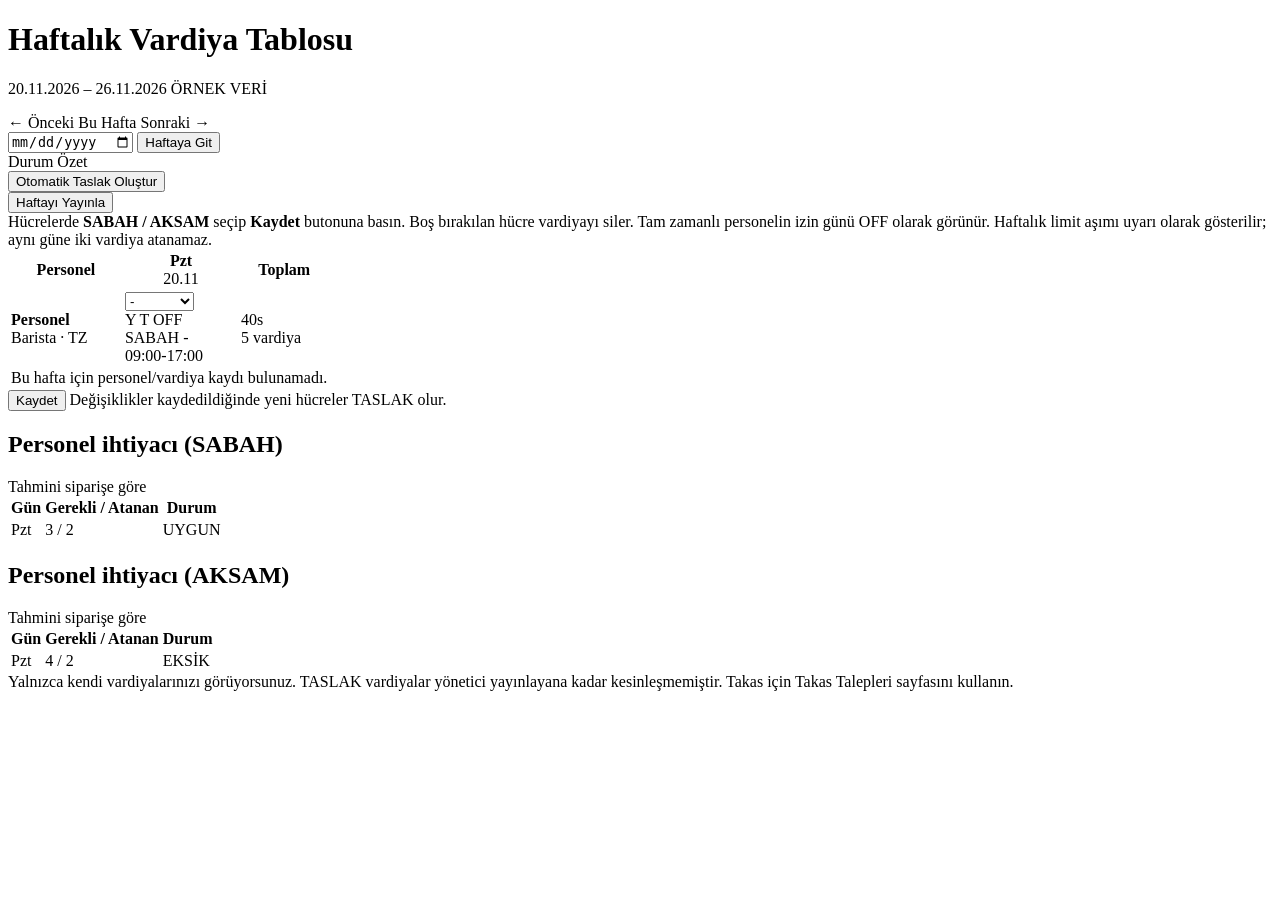
<file: src/main/resources/templates/vardiya/hafta.html>
<!DOCTYPE html>
<html lang="tr" xmlns:th="http://www.thymeleaf.org"
      xmlns:sec="http://www.thymeleaf.org/extras/spring-security">
<head th:replace="~{fragments/layout :: head('Vardiyalar')}"></head>
<body>
<nav th:replace="~{fragments/layout :: nav}"></nav>
<main class="kapsayici">
    <div th:replace="~{fragments/layout :: uyarilar}"></div>

    <div class="sayfa-baslik">
        <div>
            <h1>Haftalık Vardiya Tablosu</h1>
            <p class="alt-yazi">
                <span th:text="${@yardim.tarih(hafta.haftaBaslangici)}">20.11.2026</span>
                &ndash;
                <span th:text="${@yardim.tarih(hafta.haftaBitisi)}">26.11.2026</span>
                <span class="rozet rozet-sari">ÖRNEK VERİ</span>
            </p>
        </div>
        <div class="btn-grup">
            <a class="btn btn-sade" th:href="@{/vardiya(hafta=${oncekiHafta})}">&larr; Önceki</a>
            <a class="btn btn-sade" th:href="@{/vardiya(hafta=${bugun})}">Bu Hafta</a>
            <a class="btn btn-sade" th:href="@{/vardiya(hafta=${sonrakiHafta})}">Sonraki &rarr;</a>
        </div>
    </div>

    <div class="kart">
        <div class="kart-baslik">
            <div class="btn-grup">
                <form method="get" th:action="@{/vardiya}" class="btn-grup">
                    <input type="date" name="hafta" th:value="${hafta.haftaBaslangici}" style="width:auto;">
                    <button type="submit" class="btn btn-sade btn-kucuk">Haftaya Git</button>
                </form>
                <span class="rozet"
                      th:classappend="${hafta.tamamenYayinda} ? 'rozet-yesil' : 'rozet-sari'"
                      th:text="${hafta.tamamenYayinda} ? 'Hafta yayında' : (${hafta.toplamVardiya} + ' vardiya, ' + ${hafta.yayindakiVardiya} + ' yayında')">
                    Durum
                </span>
                <span class="metin-kucuk metin-soluk"
                      th:text="${hafta.toplamVardiya} + ' vardiya / ' + ${#lists.size(hafta.satirlar)} + ' personel'">
                    Özet
                </span>
            </div>

            <div class="btn-grup" sec:authorize="hasRole('YONETICI')">
                <form th:action="@{/vardiya/otomatik}" method="post" class="mb-0"
                      onsubmit="return confirm('Bu haftanın TASLAK vardiyaları silinip otomatik taslak oluşturulacak. Devam edilsin mi?');">
                    <input type="hidden" name="hafta" th:value="${hafta.haftaBaslangici}">
                    <button type="submit" class="btn btn-kahve">Otomatik Taslak Oluştur</button>
                </form>
                <form th:action="@{/vardiya/yayinla}" method="post" class="mb-0"
                      onsubmit="return confirm('Bu haftadaki tum vardiyalar YAYINDA yapilacak. Onayliyor musunuz?');">
                    <input type="hidden" name="hafta" th:value="${hafta.haftaBaslangici}">
                    <button type="submit" class="btn btn-birincil">Haftayı Yayınla</button>
                </form>
            </div>
        </div>

        <div class="uyari uyari-bilgi" sec:authorize="hasRole('YONETICI')">
            Hücrelerde <strong>SABAH / AKSAM</strong> seçip <strong>Kaydet</strong> butonuna basın.
            Boş bırakılan hücre vardiyayı siler. Tam zamanlı personelin izin günü OFF olarak görünür.
            Haftalık limit aşımı uyarı olarak gösterilir; aynı güne iki vardiya atanamaz.
        </div>

        <form th:action="@{/vardiya/kaydet}" method="post">
            <input type="hidden" name="hafta" th:value="${hafta.haftaBaslangici}">
            <div class="tablo-scroll">
                <table class="vardiya-tablo">
                    <thead>
                    <tr>
                        <th>Personel</th>
                        <th th:each="gun : ${hafta.gunler}"
                            th:classappend="${gun.dayOfWeek.name() == 'SATURDAY' or gun.dayOfWeek.name() == 'SUNDAY'} ? 'hafta-sonu'">
                            <div th:text="${@yardim.kisaGun(gun.dayOfWeek)}">Pzt</div>
                            <div class="metin-kucuk" style="font-weight:400;"
                                 th:text="${@yardim.tarih(gun)}">20.11</div>
                        </th>
                        <th>Toplam</th>
                    </tr>
                    </thead>
                    <tbody>
                    <tr th:each="satir : ${hafta.satirlar}">
                        <td>
                            <strong th:text="${satir.personel.adSoyad}">Personel</strong>
                            <div class="metin-kucuk metin-soluk">
                                <span th:text="${satir.personel.pozisyon.etiket}">Barista</span>
                                &middot;
                                <span th:text="${satir.personel.calismaTipi == T(com.kocatepe.kafe.entity.CalismaTipi).PART_TIME} ? 'PT' : 'TZ'">TZ</span>
                            </div>
                        </td>
                        <td th:each="gun : ${hafta.gunler}"
                            th:with="vardiya=${satir.vardiya(gun)}"
                            th:classappend="${gun.dayOfWeek.name() == 'SATURDAY' or gun.dayOfWeek.name() == 'SUNDAY'} ? 'hafta-sonu'">
                            <!-- Yönetici: düzenlenebilir hücre -->
                            <div th:if="${yonetici}">
                                <select class="compakt"
                                        th:name="${'tip_' + satir.personel.id + '_' + @yardim.iso(gun)}">
                                    <option value="">-</option>
                                    <option value="SABAH"
                                            th:selected="${vardiya != null and vardiya.vardiyaTipi.name() == 'SABAH'}">SABAH</option>
                                    <option value="AKSAM"
                                            th:selected="${vardiya != null and vardiya.vardiyaTipi.name() == 'AKSAM'}">AKSAM</option>
                                </select>
                                <div class="metin-kucuk mt-1">
                                    <span class="rozet"
                                          th:if="${vardiya != null and vardiya.durum.name() == 'YAYINDA'}">Y</span>
                                    <span class="rozet rozet-sari"
                                          th:if="${vardiya != null and vardiya.durum.name() == 'TASLAK'}">T</span>
                                    <span class="rozet rozet-gri"
                                          th:if="${vardiya == null and satir.personel.haftalikOffGunu != null and satir.personel.haftalikOffGunu == gun.dayOfWeek}">OFF</span>
                                </div>
                            </div>
                            <!-- Çalışan: sadece goruntuleme -->
                            <div th:unless="${yonetici}">
                                <span class="rozet" th:if="${vardiya != null}"
                                      th:classappend="${vardiya.durum.name() == 'YAYINDA'} ? 'rozet-yesil' : 'rozet-sari'"
                                      th:text="${vardiya.vardiyaTipi.etiket}">SABAH</span>
                                <span class="metin-soluk"
                                      th:if="${vardiya == null}"
                                      th:text="${satir.personel.haftalikOffGunu != null and satir.personel.haftalikOffGunu == gun.dayOfWeek} ? 'OFF' : '-'">-</span>
                                <div class="metin-kucuk metin-soluk" th:if="${vardiya != null}"
                                     th:text="${@yardim.vardiyaSaat(vardiya.vardiyaTipi)}">09:00-17:00</div>
                            </div>
                        </td>
                        <td>
                            <span class="rozet"
                                  th:classappend="${satir.limitAsildi} ? 'rozet-kirmizi' : 'rozet-gri'"
                                  th:text="${satir.toplamSaat} + 's'">40s</span>
                            <div class="metin-kucuk metin-soluk" th:text="${satir.vardiyaSayisi} + ' vardiya'">5 vardiya</div>
                        </td>
                    </tr>
                    <tr th:if="${#lists.isEmpty(hafta.satirlar)}">
                        <td colspan="9" class="bos-durum">Bu hafta için personel/vardiya kaydı bulunamadı.</td>
                    </tr>
                    </tbody>
                </table>
            </div>

            <div class="btn-grup mt-2" sec:authorize="hasRole('YONETICI')">
                <button type="submit" class="btn btn-birincil">Kaydet</button>
                <span class="metin-kucuk metin-soluk">Değişiklikler kaydedildiğinde yeni hücreler TASLAK olur.</span>
            </div>
        </form>
    </div>

    <div class="izgara izgara-2" sec:authorize="hasRole('YONETICI')">
        <section class="kart">
            <div class="kart-baslik">
                <h2>Personel ihtiyacı (SABAH)</h2>
                <span class="metin-kucuk metin-soluk">Tahmini siparişe göre</span>
            </div>
            <div class="tablo-scroll">
                <table>
                    <thead>
                    <tr>
                        <th>Gün</th>
                        <th>Gerekli / Atanan</th>
                        <th>Durum</th>
                    </tr>
                    </thead>
                    <tbody>
                    <tr th:each="gun : ${hafta.gunler}" th:with="i=${hafta.sabahIhtiyaci(gun)}">
                        <td th:text="${@yardim.kisaGun(gun.dayOfWeek)}">Pzt</td>
                        <td th:text="${i != null ? i.ozet : '-'}">3 / 2</td>
                        <td>
                            <span class="rozet"
                                  th:if="${i != null}"
                                  th:classappend="${i.durum == 'EKSIK'} ? 'rozet-kirmizi' : (${i.durum == 'FAZLA'} ? 'rozet-sari' : 'rozet-yesil')"
                                  th:text="${i.durum}">UYGUN</span>
                        </td>
                    </tr>
                    </tbody>
                </table>
            </div>
        </section>

        <section class="kart">
            <div class="kart-baslik">
                <h2>Personel ihtiyacı (AKSAM)</h2>
                <span class="metin-kucuk metin-soluk">Tahmini siparişe göre</span>
            </div>
            <div class="tablo-scroll">
                <table>
                    <thead>
                    <tr>
                        <th>Gün</th>
                        <th>Gerekli / Atanan</th>
                        <th>Durum</th>
                    </tr>
                    </thead>
                    <tbody>
                    <tr th:each="gun : ${hafta.gunler}" th:with="i=${hafta.aksamIhtiyaci(gun)}">
                        <td th:text="${@yardim.kisaGun(gun.dayOfWeek)}">Pzt</td>
                        <td th:text="${i != null ? i.ozet : '-'}">4 / 2</td>
                        <td>
                            <span class="rozet"
                                  th:if="${i != null}"
                                  th:classappend="${i.durum == 'EKSIK'} ? 'rozet-kirmizi' : (${i.durum == 'FAZLA'} ? 'rozet-sari' : 'rozet-yesil')"
                                  th:text="${i.durum}">EKSİK</span>
                        </td>
                    </tr>
                    </tbody>
                </table>
            </div>
        </section>
    </div>

    <div class="uyari uyari-bilgi" sec:authorize="hasRole('CALISAN')">
        Yalnızca kendi vardiyalarınızı görüyorsunuz. TASLAK vardiyalar yönetici yayınlayana kadar
        kesinleşmemiştir. Takas için <a th:href="@{/takas}">Takas Talepleri</a> sayfasını kullanın.
    </div>
</main>
</body>
</html>
</file>
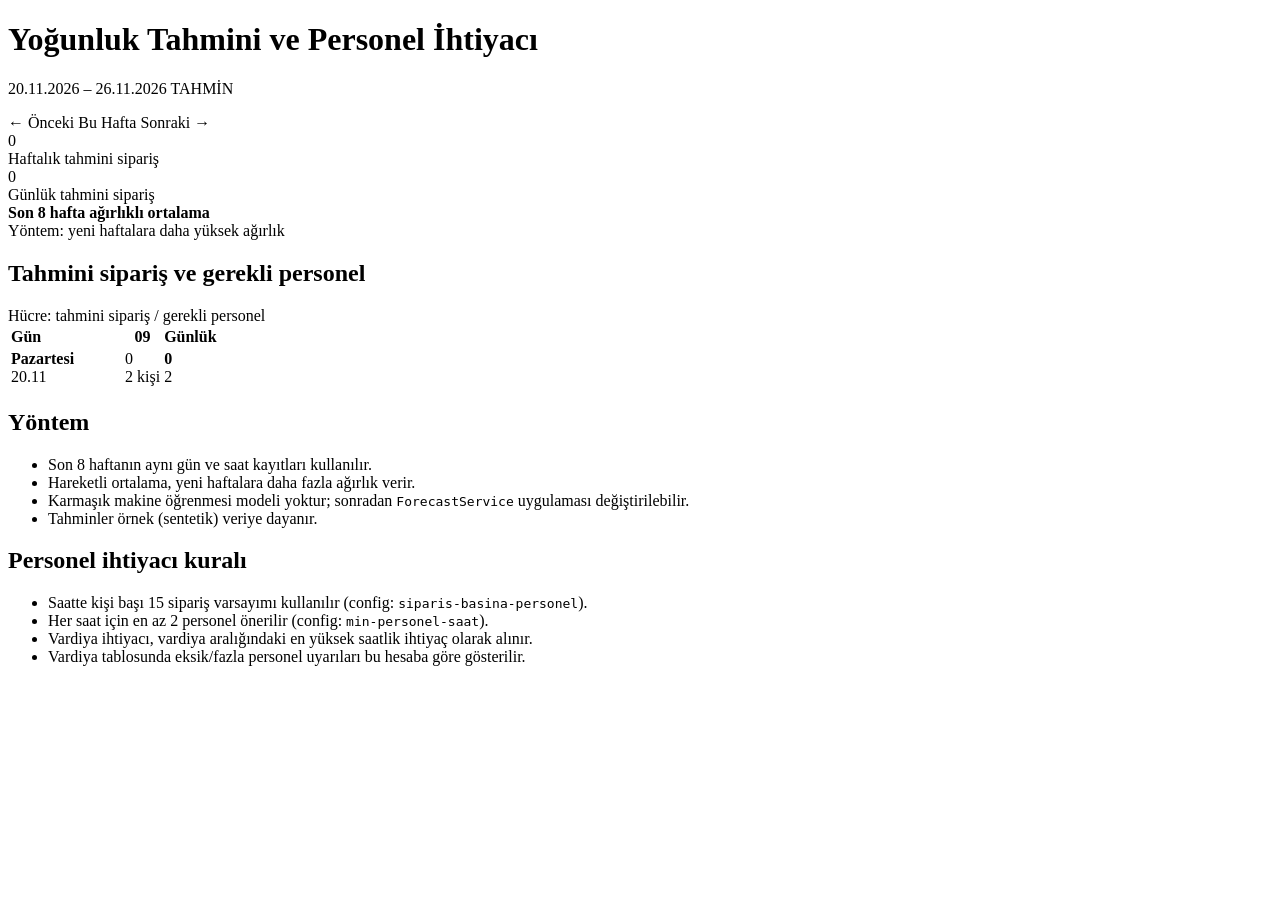
<file: src/main/resources/templates/yogunluk/tahmin.html>
<!DOCTYPE html>
<html lang="tr" xmlns:th="http://www.thymeleaf.org">
<head th:replace="~{fragments/layout :: head('Yoğunluk Tahmini')}"></head>
<body>
<nav th:replace="~{fragments/layout :: nav}"></nav>
<main class="kapsayici">
    <div th:replace="~{fragments/layout :: uyarilar}"></div>

    <div class="sayfa-baslik">
        <div>
            <h1>Yoğunluk Tahmini ve Personel İhtiyacı</h1>
            <p class="alt-yazi">
                <span th:text="${@yardim.tarih(hafta.haftaBaslangici)}">20.11.2026</span>
                &ndash;
                <span th:text="${@yardim.tarih(hafta.haftaBitisi)}">26.11.2026</span>
                <span class="rozet rozet-sari">TAHMİN</span>
            </p>
        </div>
        <div class="btn-grup">
            <a class="btn btn-sade" th:href="@{/tahmin(hafta=${oncekiHafta})}">&larr; Önceki</a>
            <a class="btn btn-sade" th:href="@{/tahmin(hafta=${buHafta})}">Bu Hafta</a>
            <a class="btn btn-sade" th:href="@{/tahmin(hafta=${sonrakiHafta})}">Sonraki &rarr;</a>
        </div>
    </div>

    <div class="izgara izgara-3 satir-arasi">
        <div class="istatistik">
            <div class="deger" th:text="${hafta.toplamTahmin}">0</div>
            <div class="etiket">Haftalık tahmini sipariş</div>
        </div>
        <div class="istatistik">
            <div class="deger" th:text="${hafta.gunlukOrtalama}">0</div>
            <div class="etiket">Günlük tahmini sipariş</div>
        </div>
        <div class="istatistik">
            <div class="deger" style="font-size:1rem;font-weight:600;">
                Son 8 hafta ağırlıklı ortalama
            </div>
            <div class="etiket">Yöntem: yeni haftalara daha yüksek ağırlık</div>
        </div>
    </div>

    <section class="kart">
        <div class="kart-baslik">
            <h2>Tahmini sipariş ve gerekli personel</h2>
            <span class="metin-kucuk metin-soluk">Hücre: tahmini sipariş / gerekli personel</span>
        </div>

        <div class="tablo-scroll">
            <table class="isi-tablo">
                <thead>
                <tr>
                    <th style="text-align:left;min-width:110px;">Gün</th>
                    <th th:each="saat : ${hafta.saatler}" th:text="${saat}">09</th>
                    <th>Günlük</th>
                </tr>
                </thead>
                <tbody>
                <tr th:each="satir : ${hafta.satirlar}">
                    <td style="text-align:left;">
                        <strong th:text="${@yardim.gunAdi(satir.tarih.dayOfWeek)}">Pazartesi</strong>
                        <div class="metin-kucuk metin-soluk" th:text="${@yardim.tarih(satir.tarih)}">20.11</div>
                    </td>
                    <td class="tahmin-hucre" th:each="h : ${satir.saatler}">
                        <div th:text="${h.tahminiSiparis}">0</div>
                        <div class="metin-kucuk"
                             th:classappend="${h.gerekliPersonel > 2} ? 'metin-kahve' : 'metin-soluk'"
                             th:text="${h.gerekliPersonel} + ' kişi'">2 kişi</div>
                    </td>
                    <td>
                        <strong th:text="${satir.toplamTahmin}">0</strong>
                        <div class="metin-kucuk metin-soluk" th:text="${satir.maksPersonel} + ' kişi (tepe)'">2</div>
                    </td>
                </tr>
                </tbody>
            </table>
        </div>
    </section>

    <div class="izgara izgara-2">
        <section class="kart">
            <h2>Yöntem</h2>
            <ul class="metin-soluk">
                <li>Son 8 haftanın aynı gün ve saat kayıtları kullanılır.</li>
                <li>Hareketli ortalama, yeni haftalara daha fazla ağırlık verir.</li>
                <li>Karmaşık makine öğrenmesi modeli yoktur; sonradan <code>ForecastService</code>
                    uygulaması değiştirilebilir.</li>
                <li>Tahminler örnek (sentetik) veriye dayanır.</li>
            </ul>
        </section>

        <section class="kart">
            <h2>Personel ihtiyacı kuralı</h2>
            <ul class="metin-soluk">
                <li>Saatte kişi başı 15 sipariş varsayımı kullanılır (config: <code>siparis-basina-personel</code>).</li>
                <li>Her saat için en az 2 personel önerilir (config: <code>min-personel-saat</code>).</li>
                <li>Vardiya ihtiyacı, vardiya aralığındaki en yüksek saatlik ihtiyaç olarak alınır.</li>
                <li>Vardiya tablosunda eksik/fazla personel uyarıları bu hesaba göre gösterilir.</li>
            </ul>
        </section>
    </div>
</main>
</body>
</html>
</file>
